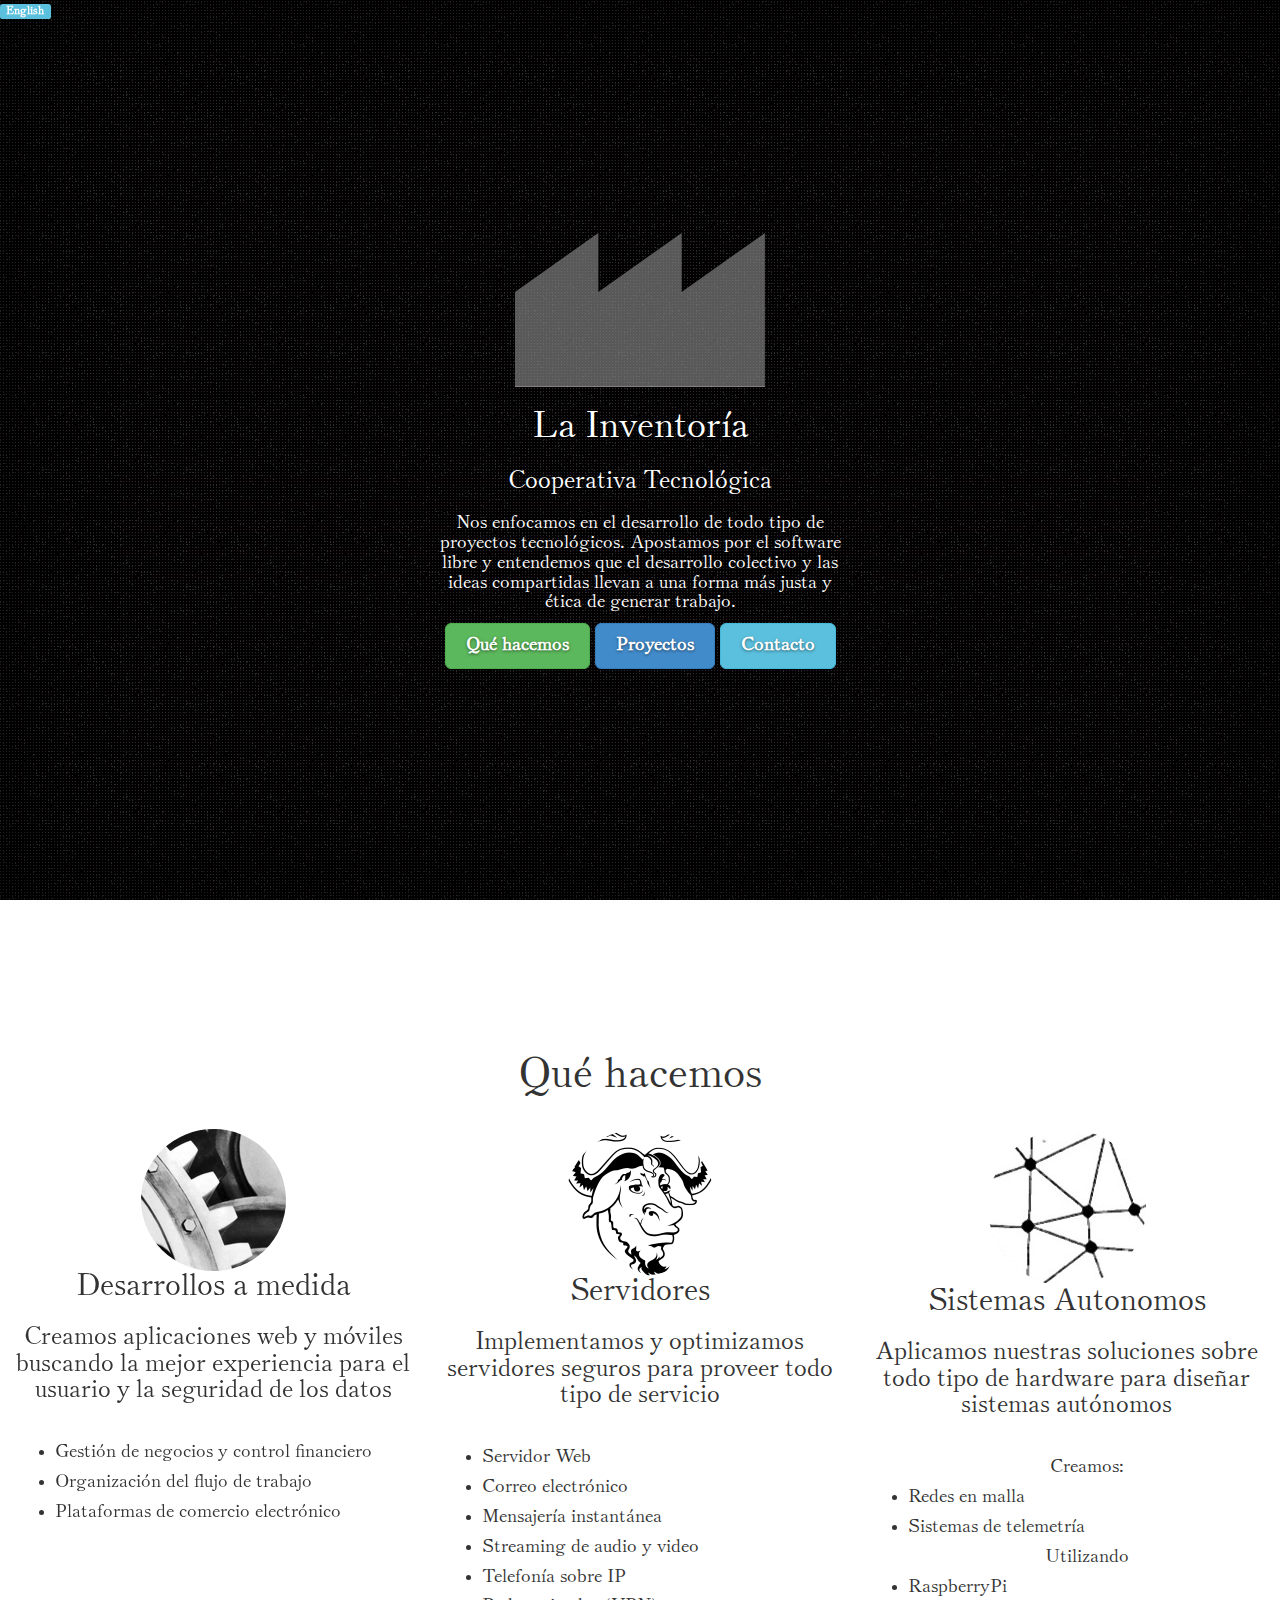
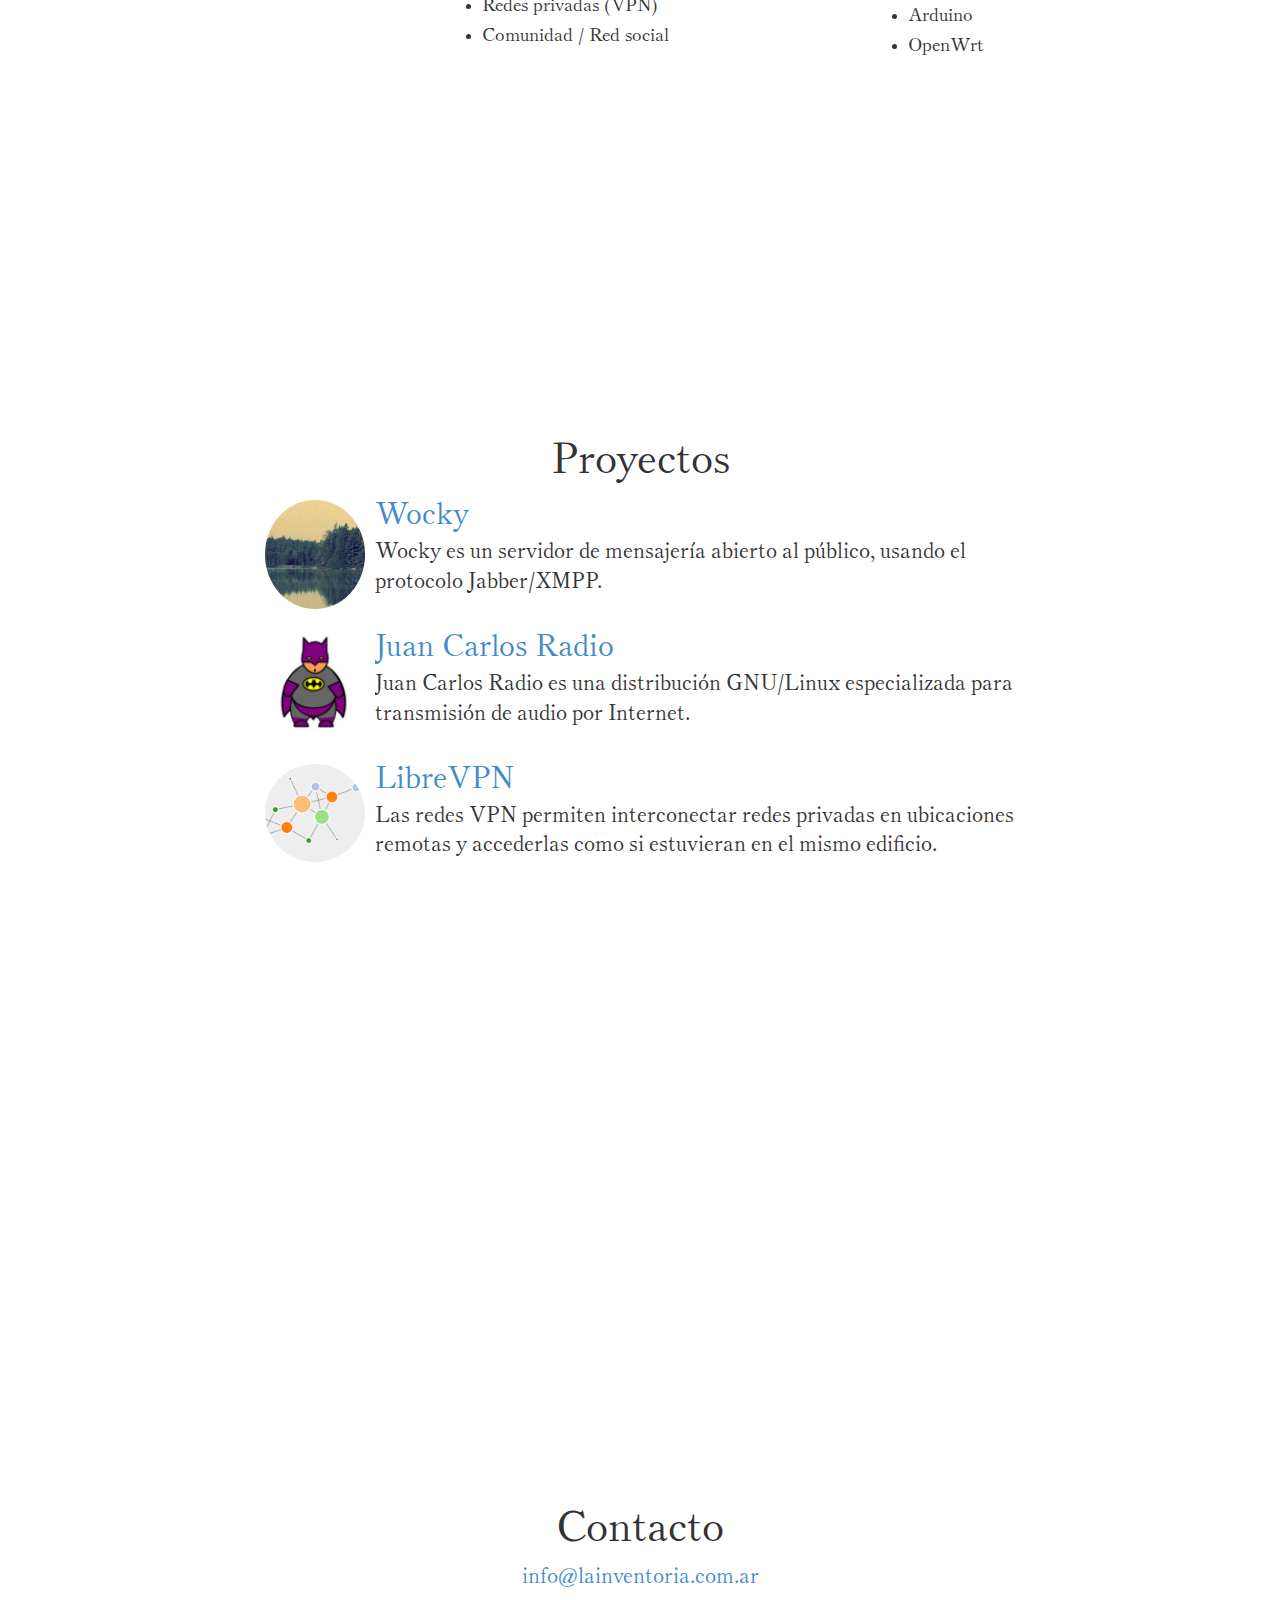
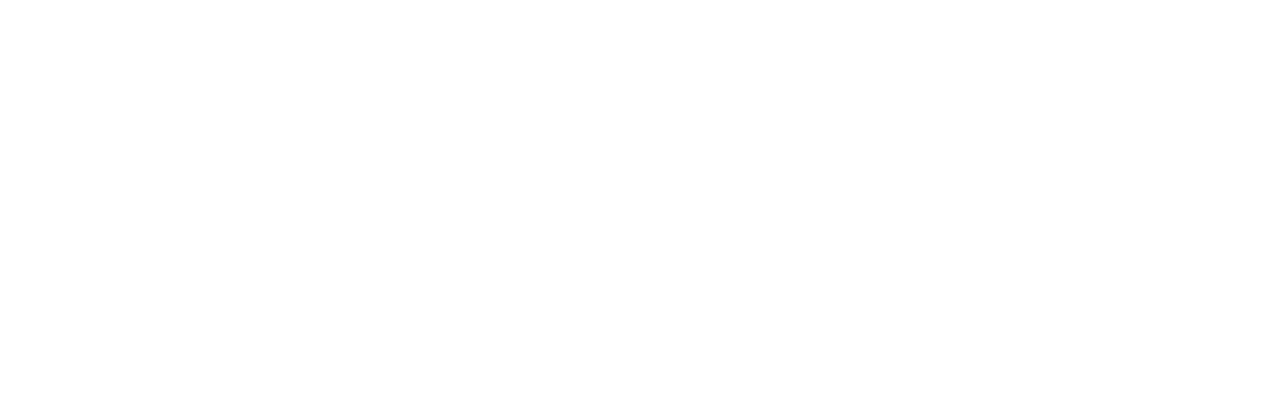
<file: index.html>
<!DOCTYPE html>
<html lang="es" prefix="og: http://ogp.me">
  <head>
    <meta charset="utf-8">
    <meta http-equiv="X-UA-Compatible" content="IE=edge">
    <meta name="viewport" content="width=device-width, initial-scale=1">
    <meta name="description" content="">
    <meta name="author" content="">
    <link rel="icon" href="favicon.png">

    <meta property="og:title" content="La Inventoría -- Cooperativa de Tecnologías Libres"/>
    <meta property="og:url" content="http://lainventoria.com.ar/"/>
    <meta property="og:locale" content="es_AR"/>
    <meta property="og:site_name" content="La Inventoría"/>
    <meta property="og:image" content="http://presupuestos.lainventoria.com.ar/assets/images/inventoría_logo-100x62.png" />

    <title>La Inventoría -- Cooperativa de Tecnologías Libres</title>

    <!-- Bootstrap core CSS -->
    <link href="assets/css/bootstrap.min.css" rel="stylesheet">

    <!-- Custom styles for this template -->
    <link href="assets/css/cover.css" rel="stylesheet">
    <link href="assets/css/all.css" rel="stylesheet">

    <!-- Just for debugging purposes. Don't actually copy these 2 lines! -->
    <!--[if lt IE 9]><script src="../../assets/js/ie8-responsive-file-warning.js"></script><![endif]-->
    <script src="assets/js/ie-emulation-modes-warning.js"></script>

    <!-- IE10 viewport hack for Surface/desktop Windows 8 bug -->
    <script src="assets/js/ie10-viewport-bug-workaround.js"></script>

    <!-- HTML5 shim and Respond.js IE8 support of HTML5 elements and media queries -->
    <!--[if lt IE 9]>
      <script src="https://oss.maxcdn.com/html5shiv/3.7.2/html5shiv.min.js"></script>
      <script src="https://oss.maxcdn.com/respond/1.4.2/respond.min.js"></script>
    <![endif]-->
  </head>

  <body>
    <div class="lang">
      <p><a class="label label-info" href="index.en.html">English</a></p>
    </div>

    <div class="site-cover site-wrapper">

      <div class="site-wrapper-inner">

        <div class="cover-container">

          <div class="inner cover">
            <p class="h3"><img src="assets/img/logo.svg"/></p>
            <h1 class="h1">La Inventoría</h1>
            <p class="h3">Cooperativa Tecnológica</p>
            <p class="h4 col-md-8 col-md-offset-2">Nos enfocamos en el
            desarrollo de todo tipo de proyectos tecnológicos.
            Apostamos por el software libre y entendemos que el
            desarrollo colectivo y las ideas compartidas llevan a una forma
            más justa y ética de generar trabajo.</p>
            <p class="lead">
              <a href="#servicios" class="btn btn-lg btn-success">Qué hacemos</a>
              <a href="#proyectos" class="btn btn-lg btn-primary">Proyectos</a>
              <a href="#contacto" class="btn btn-lg btn-info">Contacto</a>
            </p>
          </div>

        </div>

      </div>

    </div>

    <div class="container site-wrapper">

    <section id="servicios">
      <head>
        <h1>Qué hacemos</h1>
      </head>

      <div class="row">
        <div class="col-md-4">
          <h2>
          <img class="img-circle" src="assets/img/app.png" /><br/>
          Desarrollos a medida</h2>

          <p class="h3">Creamos aplicaciones web y móviles buscando la mejor experiencia para el usuario y la seguridad de los
          datos</p>
          </br>
          <ul>
            <li class="h4">Gestión de negocios y control financiero</li>
            <li class="h4">Organización del flujo de trabajo</li>
            <li class="h4">Plataformas de comercio electrónico</li>
          </ul>
        </div>

        <div class="col-md-4">
          <h2>
          <img class="img-circle" src="assets/img/gnu.png" /><br/>
          Servidores</h2>

          <p class="h3">Implementamos y optimizamos servidores seguros para
          proveer todo tipo de servicio</p>
          </br>
          <ul>
            <li class="h4">Servidor Web</li>
            <li class="h4">Correo electrónico</li>
            <li class="h4">Mensajería instantánea</li>
            <li class="h4">Streaming de audio y video</li>
            <li class="h4">Telefonía sobre IP</li>
            <li class="h4">Redes privadas (VPN)</li>
            <li class="h4">Comunidad / Red social</li>
          </ul>
        </div>

        <div class="col-md-4">
          <h2>
          <img class="img-circle" src="assets/img/p2p.png" /><br/>
          Sistemas Autonomos</h2>

          <p class="h3">Aplicamos nuestras soluciones sobre todo tipo de
          hardware para diseñar sistemas autónomos</p>
          </br>
          <ul>
            <p class="h4 text-left">Creamos:</p>
            <li class="h4">Redes en malla</li>
            <li class="h4">Sistemas de telemetría</li>
            <p class="h4 text-left">Utilizando</p>
            <li class="h4">RaspberryPi</li>
            <li class="h4">Arduino</li>
            <li class="h4">OpenWrt</li>
          </ul>
        </div>
      </div>
    </section>

    </div>

    <div class="container site-wrapper">

    <section id="proyectos">
      <h1>Proyectos</h1>

      <div class="media">
        <a class="pull-left" href="http://wocky.com.ar">
          <img class="media-object img-circle" src="assets/img/wocky.png"/>
        </a>

        <div class="media-body">
          <h2 class="media-heading">
            <a href="http://wocky.com.ar">Wocky</a>
          </h2>
          <p class="lead">Wocky es un servidor de mensajería abierto al
          público, usando el protocolo Jabber/XMPP.</p>
          </div>
      </div>

      <div class="media">
        <a class="pull-left" href="http://juancarlosradio.hackcoop.com.ar">
          <img class="media-object img-circle" src="assets/img/jcr.jpg"/>
        </a>

        <div class="media-body">
          <h2 class="media-heading">
            <a href="http://juancarlosradio.hackcoop.com.ar">Juan Carlos Radio</a>
          </h2>
          <p class="lead">Juan Carlos Radio es una distribución GNU/Linux
          especializada para transmisión de audio por Internet.</p>
          </div>
      </div>


      <div class="media">
        <a class="pull-left" href="http://librevpn.org.ar">
          <img class="media-object img-circle" src="assets/img/lvpn.png"/>
        </a>

        <div class="media-body">
          <h2 class="media-heading"><a href="http://librevpn.org.ar">LibreVPN</a></h2>
          <p class="lead">Las redes VPN permiten interconectar redes
          privadas en ubicaciones remotas y accederlas como si
          estuvieran en el mismo edificio.</p>
        </div>
      </div>
    </section>

    </div>

    <div class="container site-wrapper">

    <section id="contacto">
      <h1>Contacto</h1>
      <p class="lead"><a href="mailto:info@lainventoria.com.ar">info@lainventoria.com.ar</a></p>
    </section>

    </div>

    </div> <!-- container -->
  </body>
</html>
</file>
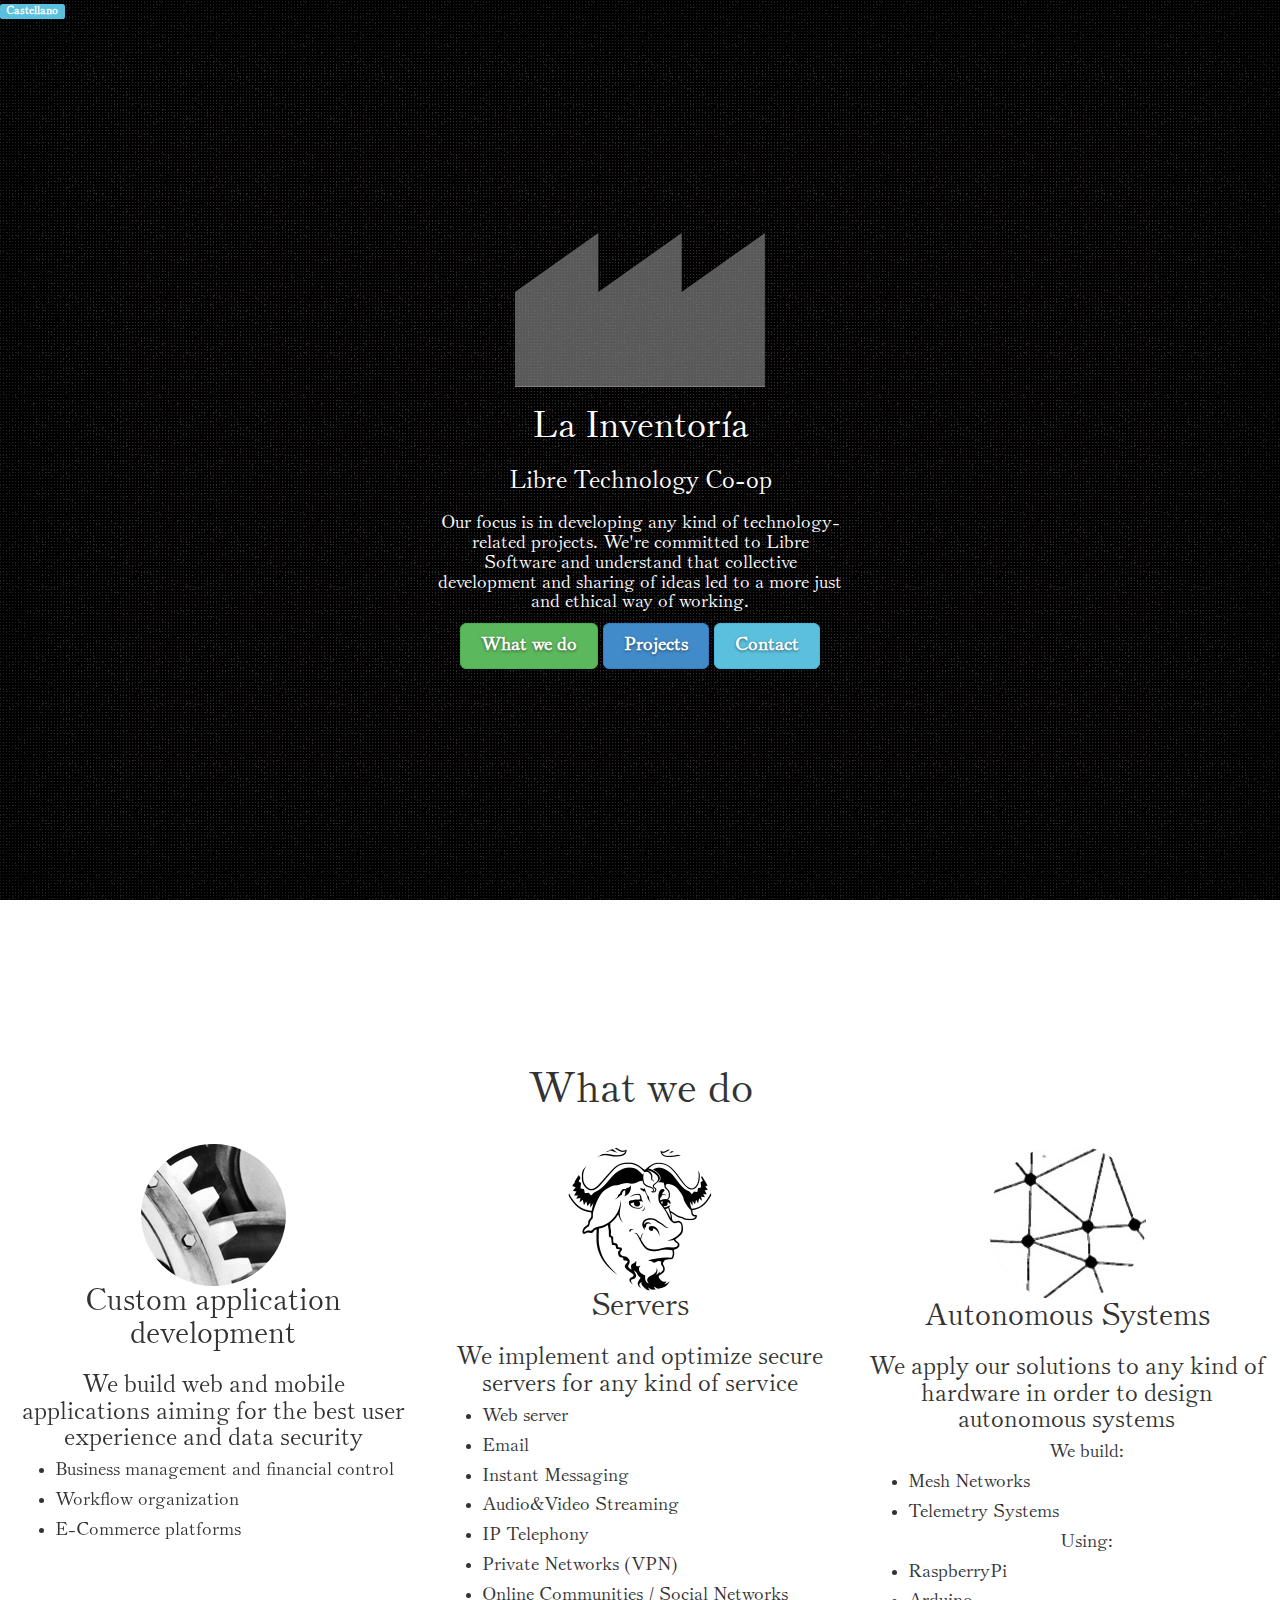
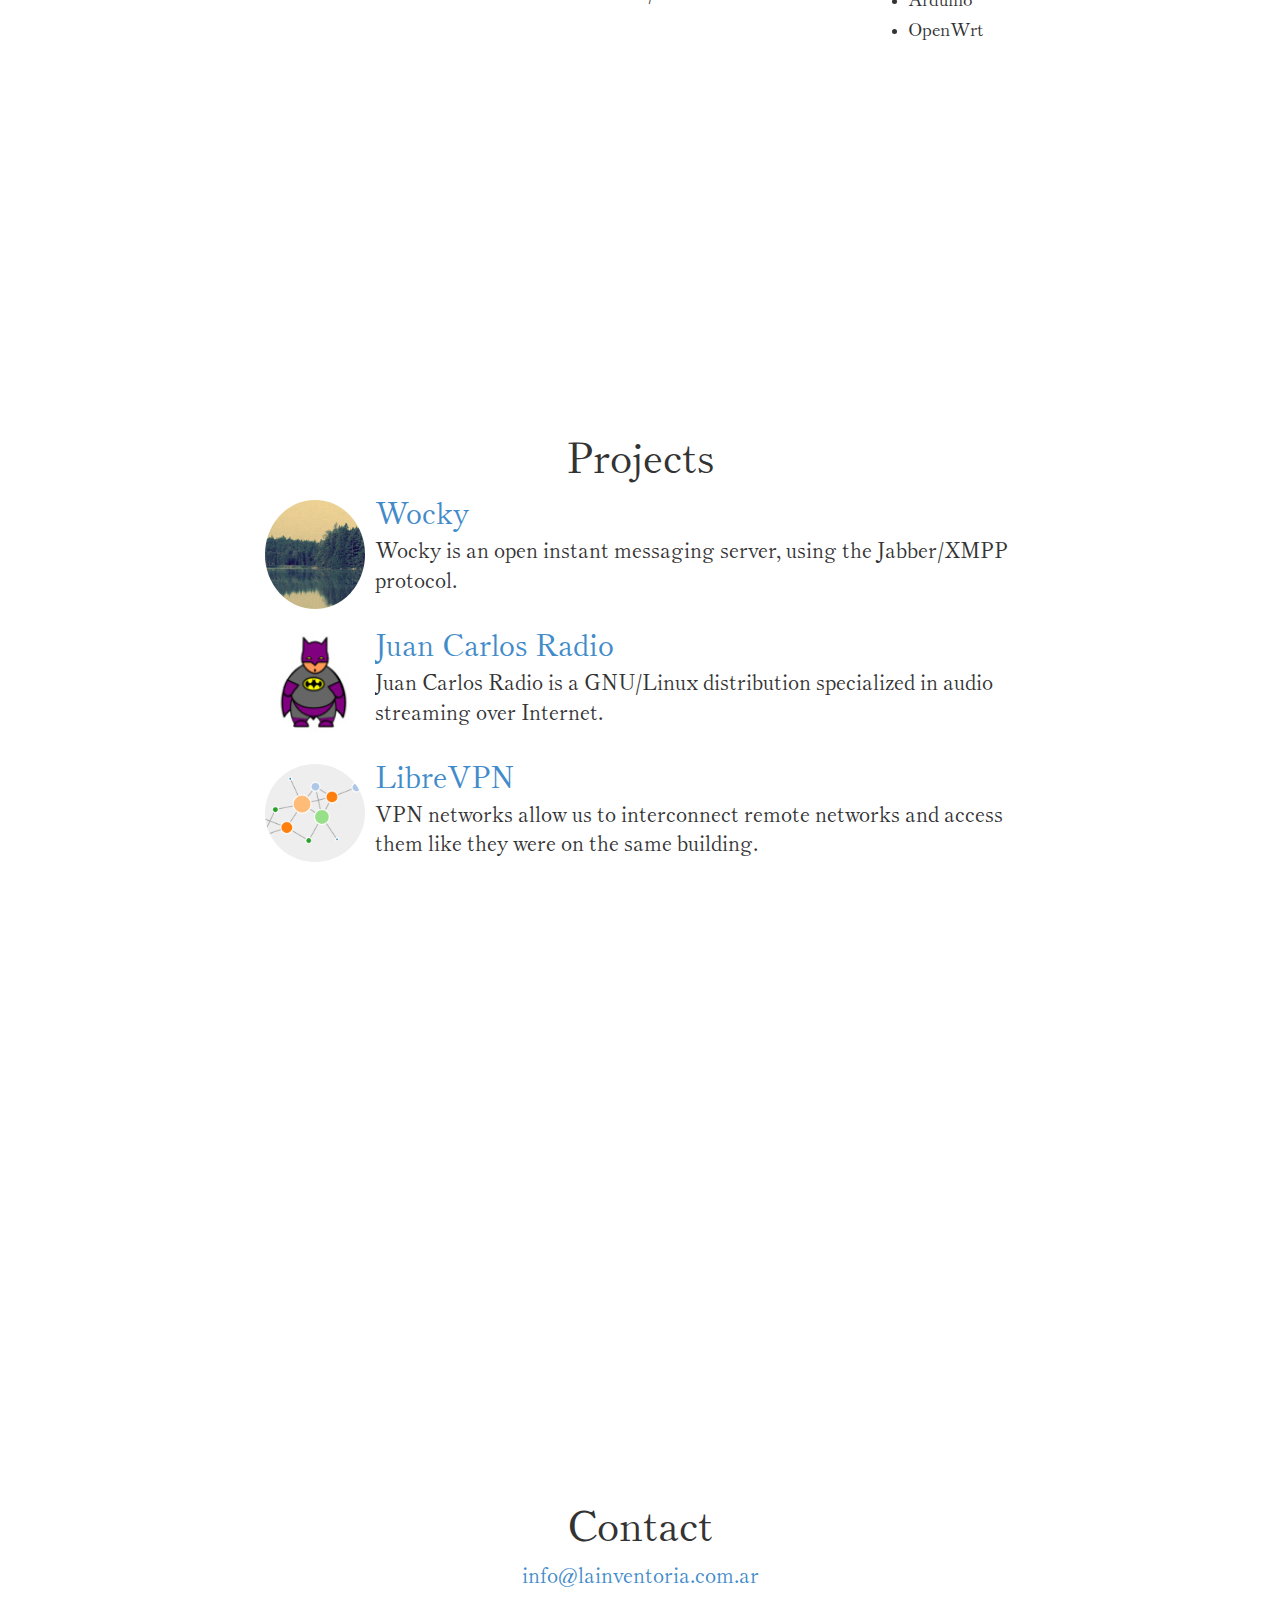
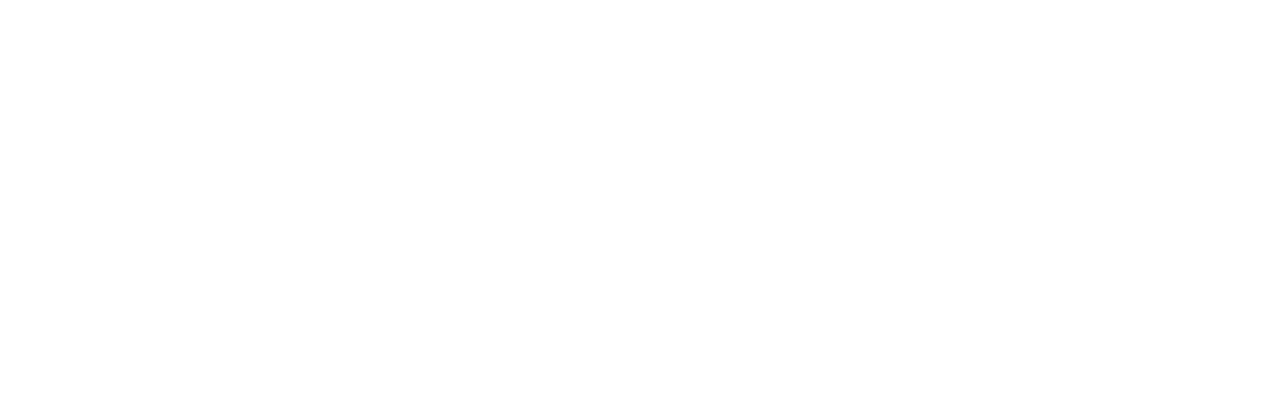
<file: index.en.html>
<!DOCTYPE html>
<html lang="en" prefix="og: http://ogp.me">
  <head>
    <meta charset="utf-8">
    <meta http-equiv="X-UA-Compatible" content="IE=edge">
    <meta name="viewport" content="width=device-width, initial-scale=1">
    <meta name="description" content="">
    <meta name="author" content="">
    <link rel="icon" href="favicon.png">

    <meta property="og:title" content="La Inventoría -- Libre Technology Co-op"/>
    <meta property="og:url" content="http://lainventoria.com.ar/index.en.html"/>
    <meta property="og:locale" content="en"/>
    <meta property="og:site_name" content="La Inventoría"/>
    <meta property="og:image" content="http://presupuestos.lainventoria.com.ar/assets/images/inventoría_logo-100x62.png" />

    <title>La Inventoría -- Libre Technology Co-op</title>

    <!-- Bootstrap core CSS -->
    <link href="assets/css/bootstrap.min.css" rel="stylesheet">

    <!-- Custom styles for this template -->
    <link href="assets/css/cover.css" rel="stylesheet">
    <link href="assets/css/all.css" rel="stylesheet">

    <!-- Just for debugging purposes. Don't actually copy these 2 lines! -->
    <!--[if lt IE 9]><script src="../../assets/js/ie8-responsive-file-warning.js"></script><![endif]-->
    <script src="assets/js/ie-emulation-modes-warning.js"></script>

    <!-- IE10 viewport hack for Surface/desktop Windows 8 bug -->
    <script src="assets/js/ie10-viewport-bug-workaround.js"></script>

    <!-- HTML5 shim and Respond.js IE8 support of HTML5 elements and media queries -->
    <!--[if lt IE 9]>
      <script src="https://oss.maxcdn.com/html5shiv/3.7.2/html5shiv.min.js"></script>
      <script src="https://oss.maxcdn.com/respond/1.4.2/respond.min.js"></script>
    <![endif]-->
  </head>

  <body>
    <div class="lang">
      <p><a class="label label-info" href="index.html">Castellano</a></p>
    </div>

    <div class="site-cover site-wrapper">

      <div class="site-wrapper-inner">

        <div class="cover-container">

          <div class="inner cover">
            <p class="h3"><img src="assets/img/logo.svg"/></p>
            <h1 class="h1">La Inventoría</h1>
            <p class="h3">Libre Technology Co-op</p>
            <p class="h4 col-md-8 col-md-offset-2">Our focus is in
            developing any kind of technology-related projects.  We're
            committed to Libre Software and understand that collective
            development and sharing of ideas led to a more just and
            ethical way of working.</p>
            <p class="lead">
              <a href="#services" class="btn btn-lg btn-success">What we do</a>
              <a href="#projects" class="btn btn-lg btn-primary">Projects</a>
              <a href="#contact" class="btn btn-lg btn-info">Contact</a>
            </p>
          </div>

        </div>

      </div>

    </div>

    <div class="container site-wrapper">

    <section id="services">
      <head>
        <h1>What we do</h1>
      </head>

      <div class="row">
        <div class="col-md-4">
          <h2>
          <img class="img-circle" src="assets/img/app.png" /><br/>
          Custom application development</h2>

          <p class="h3">We build web and mobile applications aiming for
          the best user experience and data security</p>

          <ul>
            <li class="h4">Business management and financial control</li>
            <li class="h4">Workflow organization</li>
            <li class="h4">E-Commerce platforms</li>
          </ul>
        </div>

        <div class="col-md-4">
          <h2>
          <img class="img-circle" src="assets/img/gnu.png" /><br/>
          Servers</h2>

          <p class="h3">We implement and optimize secure servers for any
          kind of service</p>

          <ul>
            <li class="h4">Web server</li>
            <li class="h4">Email</li>
            <li class="h4">Instant Messaging</li>
            <li class="h4">Audio&amp;Video Streaming</li>
            <li class="h4">IP Telephony</li>
            <li class="h4">Private Networks (VPN)</li>
            <li class="h4">Online Communities / Social Networks</li>
          </ul>
        </div>

        <div class="col-md-4">
          <h2>
          <img class="img-circle" src="assets/img/p2p.png" /><br/>
          Autonomous Systems</h2>

          <p class="h3">We apply our solutions to any kind of hardware
          in order to design autonomous systems</p>

          <ul>
            <p class="h4 text-left">We build:</p>
            <li class="h4">Mesh Networks</li>
            <li class="h4">Telemetry Systems</li>
            <p class="h4 text-left">Using:</p>
            <li class="h4">RaspberryPi</li>
            <li class="h4">Arduino</li>
            <li class="h4">OpenWrt</li>
          </ul>
        </div>
      </div>
    </section>

    </div>

    <div class="container site-wrapper">

    <section id="projects">
      <h1>Projects</h1>

      <div class="media">
        <a class="pull-left" href="http://wocky.com.ar">
          <img class="media-object img-circle" src="assets/img/wocky.png"/>
        </a>

        <div class="media-body">
          <h2 class="media-heading">
            <a href="http://wocky.com.ar">Wocky</a>
          </h2>
          <p class="lead">Wocky is an open instant messaging server,
          using the Jabber/XMPP protocol.</p>
          </div>
      </div>

      <div class="media">
        <a class="pull-left" href="http://juancarlosradio.hackcoop.com.ar">
          <img class="media-object img-circle" src="assets/img/jcr.jpg"/>
        </a>

        <div class="media-body">
          <h2 class="media-heading">
            <a href="http://juancarlosradio.hackcoop.com.ar">Juan Carlos Radio</a>
          </h2>
          <p class="lead">Juan Carlos Radio is a GNU/Linux distribution
          specialized in audio streaming over Internet.</p>
          </div>
      </div>


      <div class="media">
        <a class="pull-left" href="http://librevpn.org.ar">
          <img class="media-object img-circle" src="assets/img/lvpn.png"/>
        </a>

        <div class="media-body">
          <h2 class="media-heading"><a href="http://librevpn.org.ar">LibreVPN</a></h2>
          <p class="lead">VPN networks allow us to interconnect remote
          networks and access them like they were on the same building.</p>
        </div>
      </div>
    </section>

    </div>

    <div class="container site-wrapper">

    <section id="contact">
      <h1>Contact</h1>
      <p class="lead"><a href="mailto:info@lainventoria.com.ar">info@lainventoria.com.ar</a></p>
    </section>

    </div>

    </div> <!-- container -->
  </body>
</html>
</file>
<file: assets/css/cover.css>
/*
 * Globals
 */


/* Custom default button */
.btn-default,
.btn-default:hover,
.btn-default:focus {
  color: #333;
  text-shadow: none; /* Prevent inheritence from `body` */
  background-color: #fff;
  border: 1px solid #fff;
}


/*
 * Base structure
 */

html,
body {
  height: 100%;
}
body {
}

.site-cover {
  background-image: url('../img/tv.jpg');
  text-shadow: 0 1px 3px rgba(0,0,0,.5);
  color: #fff;
  text-align: center;
  -webkit-box-shadow: inset 0 0 100px rgba(0,0,0,.5);
          box-shadow: inset 0 0 100px rgba(0,0,0,.5);
}

/* Extra markup and styles for table-esque vertical and horizontal centering */
.site-wrapper {
  display: table;
  vertical-align: middle;
  width: 100%;
  height: 100%; /* For at least Firefox */
  min-height: 100%;
}
/* Links */
.cover a,
.cover a:focus,
.cover a:hover {
  color: #fff;
}
.site-wrapper-inner {
  display: table-cell;
  vertical-align: top;
}
.cover-container {
  margin-right: auto;
  margin-left: auto;
}

/* Padding for spacing */
.inner {
  padding: 30px;
}


/*
 * Header
 */
.masthead-brand {
  margin-top: 10px;
  margin-bottom: 10px;
}

.masthead-nav > li {
  display: inline-block;
}
.masthead-nav > li + li {
  margin-left: 20px;
}
.masthead-nav > li > a {
  padding-right: 0;
  padding-left: 0;
  font-size: 16px;
  font-weight: bold;
  color: #fff; /* IE8 proofing */
  color: rgba(255,255,255,.75);
  border-bottom: 2px solid transparent;
}
.masthead-nav > li > a:hover,
.masthead-nav > li > a:focus {
  background-color: transparent;
  border-bottom-color: #a9a9a9;
  border-bottom-color: rgba(255,255,255,.25);
}
.masthead-nav > .active > a,
.masthead-nav > .active > a:hover,
.masthead-nav > .active > a:focus {
  color: #fff;
  border-bottom-color: #fff;
}

@media (min-width: 768px) {
  .masthead-brand {
    float: left;
  }
  .masthead-nav {
    float: right;
  }
}


/*
 * Cover
 */

.cover {
  padding: 0 20px;
}
.cover .btn-lg {
  padding: 10px 20px;
  font-weight: bold;
}


/*
 * Footer
 */

.mastfoot {
  color: #999; /* IE8 proofing */
  color: rgba(255,255,255,.5);
}


/*
 * Affix and center
 */

@media (min-width: 768px) {
  /* Pull out the header and footer */
  .masthead {
    position: fixed;
    top: 0;
  }
  .mastfoot {
    position: fixed;
    bottom: 0;
  }
  /* Start the vertical centering */
  .site-wrapper-inner {
    vertical-align: middle;
  }
  /* Handle the widths */
  .masthead,
  .mastfoot,
  .cover-container {
    width: 100%; /* Must be percentage or pixels for horizontal alignment */
  }

  #projects,
  #proyectos {
    width: 60%;
  }
}

@media (min-width: 992px) {
  .masthead,
  .mastfoot,
  .cover-container {
    width: 700px;
  }
}

.container h1 {
  font-size: 300%;
}

#projects img,
#proyectos img {
  width: 100px;
}

.container h1,
#contacto p,
#contact p,
#services h2,
#services p,
#servicios h2,
#servicios p {
  text-align: center
}

section {
  display: table-cell;
  vertical-align: middle;
}

.lang {
  position: fixed;
  top: 0;
  left: 0
}
</file>
<file: assets/css/all.css>
@font-face {
  font-family: 'Novecento';
  src: url("../fonts/Novecentowide-DemiBold-webfont.ttf") format("truetype");
  font-weight: normal;
  font-style: normal; }

@font-face {
  font-family: 'TheanoOldStyle-Regular';
  src: url("../fonts/TheanoOldStyle-Regular/TheanoOldStyle-Regular.eot?#iefix") format("embedded-opentype"), url("../fonts/TheanoOldStyle-Regular/TheanoOldStyle-Regular.woff") format("woff"), url("../fonts/TheanoOldStyle-Regular/TheanoOldStyle-Regular.ttf") format("truetype"), url("../fonts/TheanoOldStyle-Regular/TheanoOldStyle-Regular.svg#svgFontName") format("svg"); }

@font-face {
  font-family: 'LMR';
  src: url("../fonts/lmroman10-italic.eot") format("embedded-opentype"), url("../fonts/lmroman10-italic.woff") format("woff"), url("../fonts/lmroman10-italic.ttf") format("truetype"), url("../fonts/lmroman10-italic.svg") format("svg"); }

@font-face {
  font-family: 'Market Deco';
  src: url("../fonts/Market_Deco.eot") format("embedded-opentype"), url("../fonts/Market_Deco.woff") format("woff"), url("../fonts/Market_Deco.ttf") format("truetype"), url("../fonts/Market_Deco.svg") format("svg"); }

html, body {
  font-family: "TheanoOldStyle-Regular", Georgia, serif;
}
</file>
